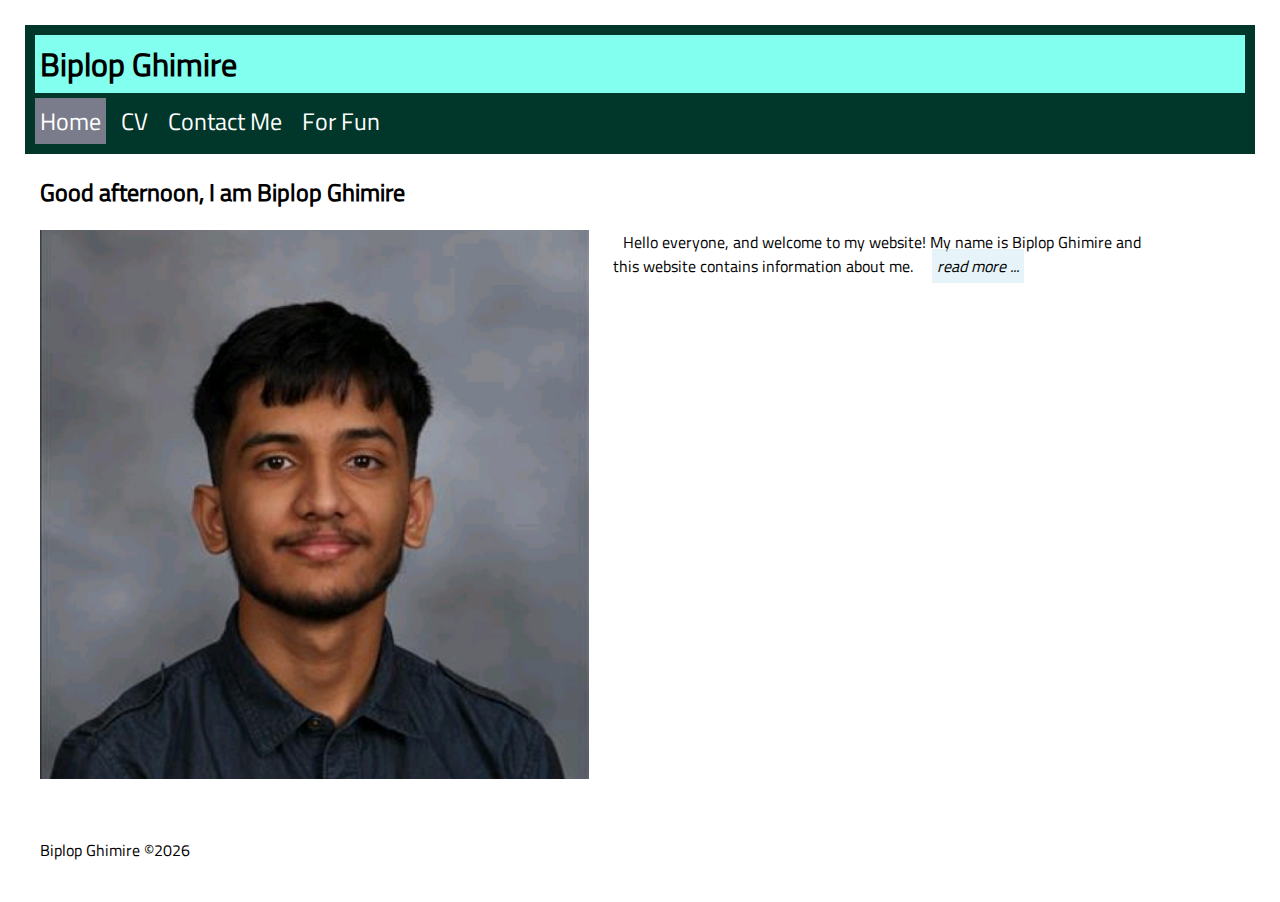
<file: views/index.html>
<!DOCTYPE html>
<html lang="en">
<head>
    <link rel="stylesheet" href="../static/style.css">
    <link rel="stylesheet" href="https://cdnjs.cloudflare.com/ajax/libs/font-awesome/4.7.0/css/font-awesome.min.css">
    <script defer src="../static/script.js"></script>
    <script src="https://ajax.googleapis.com/ajax/libs/jquery/3.7.1/jquery.min.js"></script>
    <meta charset="UTF-8">
    <meta name="viewport" content="width=device-width, initial-scale=1.0">
    <meta name="author" content="Biplop Ghimire">
    <meta name="descrition" cont
    ent="Your name professional website">
    <meta name="keywords" content="Carnegie Mellon University, Information Systems">
    <title>Biplop Ghimire</title>
</head>
<body onload=" addYear()">
    <header>
        <h1 id="webname">Biplop Ghimire</h1>
        <nav id="myTopnav" class="topnav">
            <a href="index.html" class="active">Home</a>
            <a href="cv.html">CV</a>
            <a href="contact.html">Contact Me</a>
            <a href="fun.html">For Fun</a>
            <a href="javascript:void(0);" class="icon" >
                <i class="fa fa-bars" onclick="activeNav()"></i>
            </a>
        </nav>
    </header>
    <div class="main">
        <h2 id="greeting"></h2>
        <img class="classA" src="../static/photo_of_me.png" alt="Biplop Ghimire profile image">
        <div class="classA">
            <span id="shortIntro">Hello everyone, and welcome to my website! My name is Biplop Ghimire and this website contains information about me.</span>
            <span id="readMore"> read more ...</span>
            <span id="longIntro">There are many different pages within this website. This website was made using HTML and CSS.</span>
            <span id="readLess"> read less</span>
        </div>
        <div class="classA">
        <!-- <p>Hello everyone, and welcome to my website! My name is Biplop Ghimire and this website contains information about me. There are many different pages within this website. This website was made using HTML and CSS. </p> -->
        </div>
    </div>
    <footer>
        <p id="copyYear">Biplop Ghimire &copy</p>
    </footer>
</body>
</html>
</file>
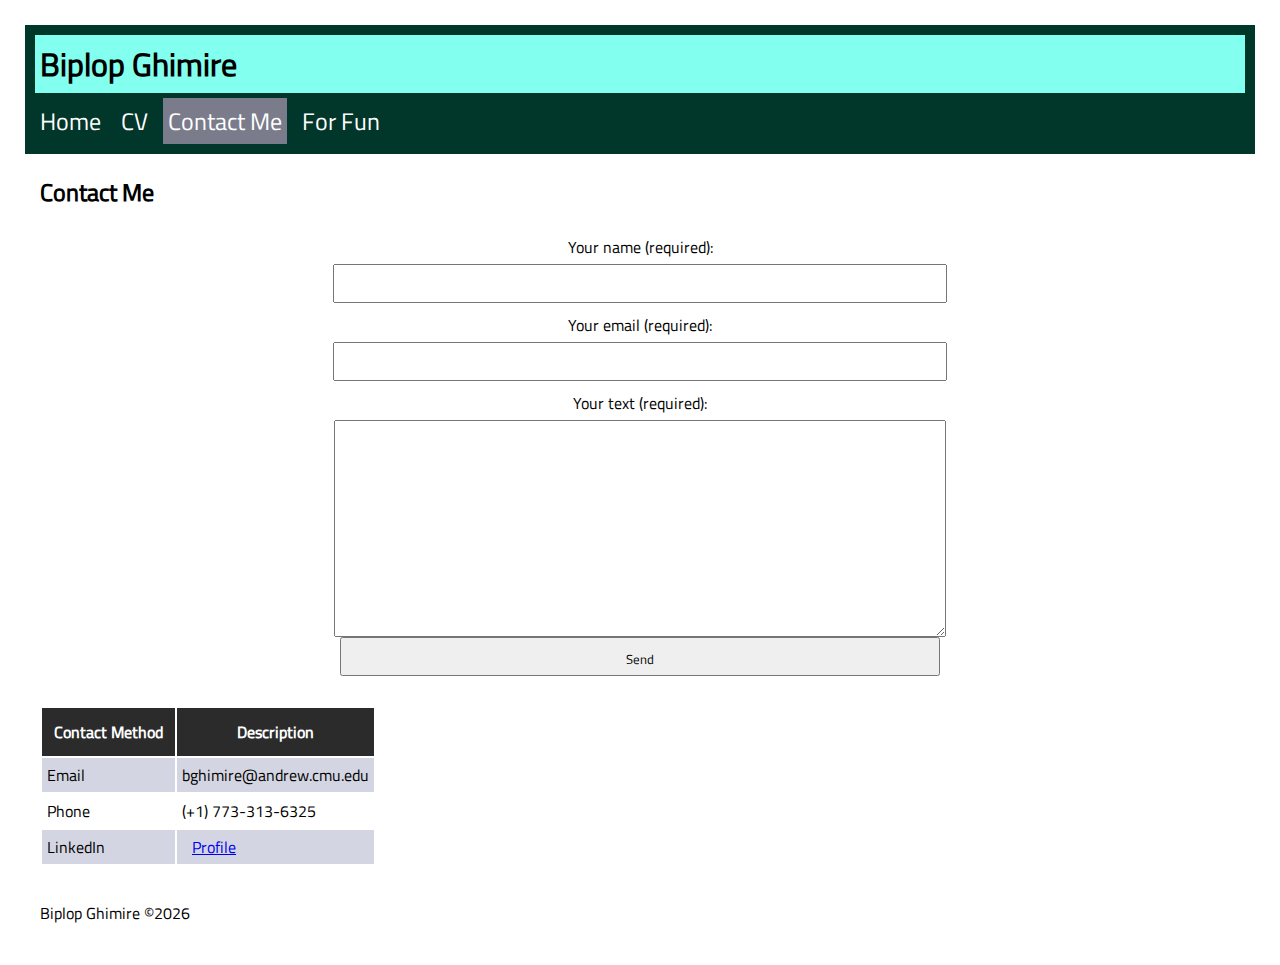
<file: views/contact.html>
<!DOCTYPE html>
<html lang="en">
<head>
    <link rel="stylesheet" href="../static/style.css">
    <link rel="stylesheet" href="https://cdnjs.cloudflare.com/ajax/libs/font-awesome/4.7.0/css/font-awesome.min.css">
    <script defer src="../static/script.js"></script>
    <script src="https://ajax.googleapis.com/ajax/libs/jquery/3.7.1/jquery.min.js"></script>
    <meta charset="UTF-8">
    <meta name="viewport" content="width=device-width, initial-scale=1.0">
    <meta name="author" content="Biplop Ghimire">
    <meta name="descrition" content="Your name professional website">
    <meta name="keywords" content="Carnegie Mellon University, Information Systems">
    <title>Biplop Ghimire</title>
</head>
<body onload=" addYear()">
    <header>
        <h1 id="webname"> Biplop Ghimire</h1>
        <nav id="myTopnav" class="topnav">
            <a href="index.html">Home</a>
            <a href="cv.html">CV</a>
            <a href="contact.html" class="active">Contact Me</a>
            <a href="fun.html">For Fun</a>
            <a href="javascript:void(0);" class="icon" >
                <i class="fa fa-bars" onclick="activeNav()"></i>
            </a>
        </nav>
    </header>
    <div class="main">
        <h2>Contact Me</h2>
        <form action="">
            <label for="UserName">Your name (required): </label>
            <input type="text" name="UserName" id="UserName" required>
            <label for="UserEmail">Your email (required): </label>
            <input type="email" name="UserEmail" id="UserEmail" required>
            <label for="UserText">Your text (required): </label>
            <textarea name="UserText" id="UserText" cols="30" rows="10" required>
            </textarea>
            <input type="submit" value="Send" onclick="validate()">
        </form>
        <p id="ValidateMsg"></p>
        <table>
            <tr><th>Contact Method</th><th>Description</th></tr>
            <tr><td>Email</td><td>bghimire@andrew.cmu.edu</td></tr>
            <tr><td>Phone</td><td>(+1) 773-313-6325</td></tr>
            <tr><td>LinkedIn</td><td><a href="https://www.linkedin.com/in/biplop-ghimire-8992a0239/" target="_blank">Profile</a></td></tr>

        </table>
    </div>
    <footer>
        <p id="copyYear">Biplop Ghimire &copy</p>
    </footer>
</body>
</html>
</file>
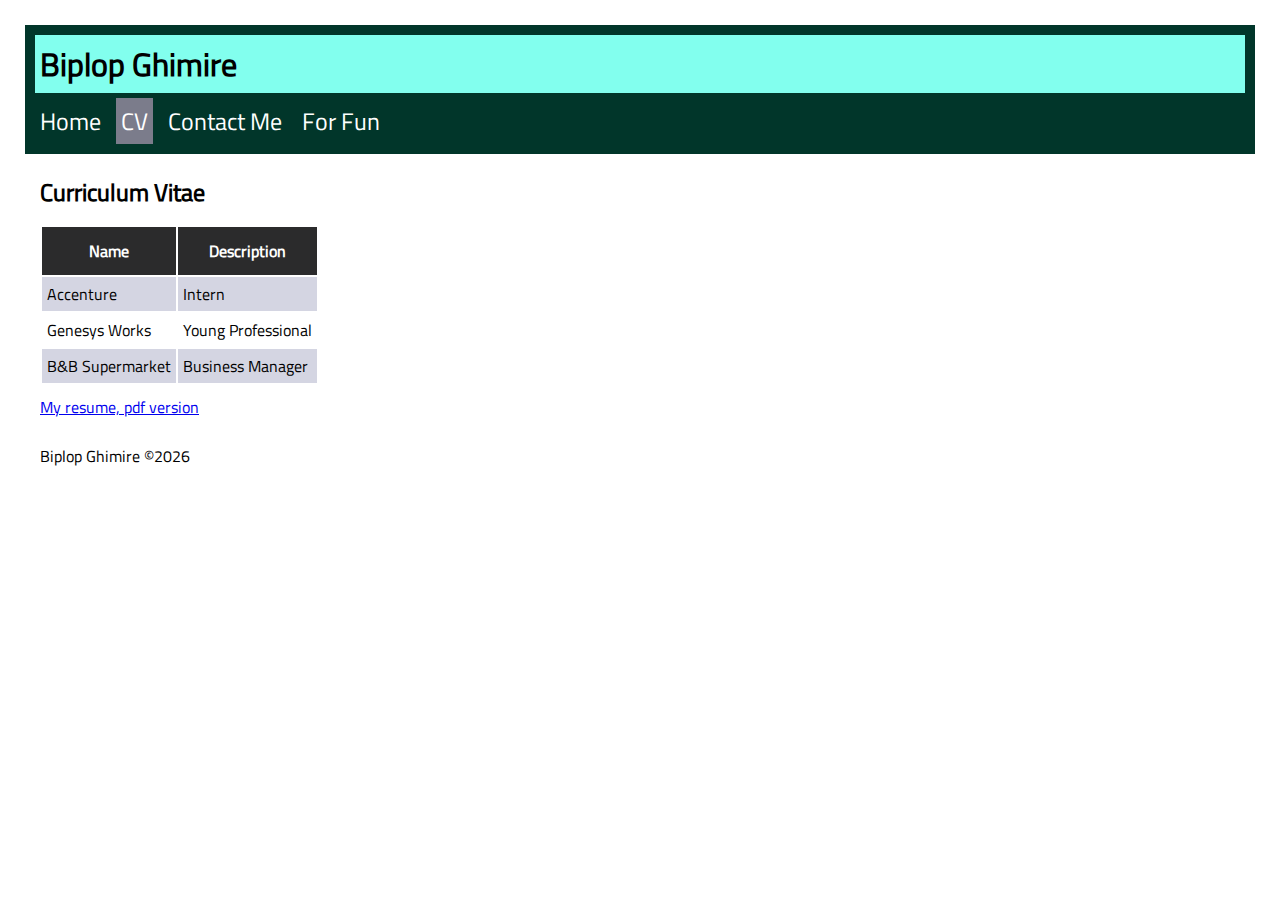
<file: views/cv.html>
<!DOCTYPE html>
<html lang="en">
<head>
    <link rel="stylesheet" href="../static/style.css">
    <link rel="stylesheet" href="https://cdnjs.cloudflare.com/ajax/libs/font-awesome/4.7.0/css/font-awesome.min.css">
    <script defer src="../static/script.js"></script>
    <script src="https://ajax.googleapis.com/ajax/libs/jquery/3.7.1/jquery.min.js"></script>
    <meta charset="UTF-8">
    <meta name="viewport" content="width=device-width, initial-scale=1.0">
    <meta name="author" content="Biplop Ghimire">
    <meta name="descrition" content="Your name professional website">
    <meta name="keywords" content="Carnegie Mellon University, Information Systems">
    <title>Biplop Ghimire</title>
</head>
<body onload=" addYear()">
    <header>
        <h1 id="webname">Biplop Ghimire</h1>
        <nav id="myTopnav" class="topnav">
            <a href="index.html">Home</a>
            <a href="cv.html" class="active">CV</a>
            <a href="contact.html">Contact Me</a>
            <a href="fun.html">For Fun</a>
            <a href="javascript:void(0);" class="icon" >
                <i class="fa fa-bars" onclick="activeNav()"></i>
            </a>
        </nav>
    </header>
    <div class="main">
        <h2>Curriculum Vitae</h2>
        <table>
            <tr><th>Name</th><th>Description</th></tr>
            <tr><td>Accenture</td><td>Intern</td></tr>
            <tr><td>Genesys Works</td><td>Young Professional</td></tr>
            <tr><td>B&B Supermarket</td><td>Business Manager</td></tr>
        </table>
        <a href="../static/my_resume.pdf" target = "_blank"> My resume, pdf version</a> 
    </div>
    <footer>
        <p id="copyYear">Biplop Ghimire &copy</p>
    </footer>
</body>
</html>
</file>
<file: static/style.css>
:root {
    --lightBLU: rgb(205, 234, 244);
    --gray : rgb(123, 124, 139);
    --lightGray: rgb(212, 213, 226);
    --darkGray : rgb(43, 43, 44);
    --greenish : rgb(130, 255, 238);
    --greenGray : rgb(1, 54, 42);
    --lightestBlue : rgb(218, 240, 245);
    --lightBLU_A: rgb(205, 234, 244,0.5);
    
}

* {
    font-family: MyFont;
    padding: 5px;
    margin: 5px;
    /* border: 1px solid black; */
}

form * {
    display: block;
    width: 50%;
    margin: auto;
    padding-top: 10px;
    text-align: center;
}

#webname {
    background-color: var(--greenish);
}


.classA {
    width: 45%;
    display: inline-block;
    vertical-align:top;
}

nav a {
    text-decoration: none;
    margin: -5px;
    margin-right: 15px;
    font-size: x-large;
    color: white;
    float: left;
    display: block;
}

header {
    background-color: var(--greenGray);
}

@font-face {
    font-family: MyFont;
    src: url(../static/Titillium_Web/TitilliumWeb-Regular.ttf);
 
}

th {
    padding: 12px;
    background-color: var(--darkGray);
    color: white;
    width: fit-content;
}
 
table tr:nth-child(even) {
    background-color: var(--lightGray);
}

table tr:hover {
    background-color: var(--lightBLU);
}

#submitButton {
    background-color: var(--lightBLU);
    border: 0px solid black;
    margin-top: 10px;
    border-radius: 25px
}

#submitButton:hover {
    background-color: var(--lightestBlue);
}

#FavList {
    display:inline-block;
}
 
#SeeMoreBTN{
    background-color: var(--lightBLU);
    border: 0px;
    border-radius: 16px;
    font-size:large;
}

#longIntro, #readLess {
    display: none;
}
 
#readLess, #readMore {
    font-style: italic;
    background-color:var(--lightBLU_A);
}

#ValidateMsg {
    width: max-content;
    margin: auto;
 }

#map {
    height: 40vh;  /* 40% of the viewport height */
}

#funIMG {
    width: 20%;
    border-radius: 100%;
}

.mainFun {
    display: flex;
    flex-wrap: wrap;
    flex-direction: row;
}
 
#item1, #item2, #item3, #item4 {
    width: 40vw;
    margin: auto;
}

nav a:hover {
    background-color: var(--gray);
}

nav a.active {
    background-color: var(--gray);
}

nav {
    overflow: hidden;
}

nav a.icon {
    display: none;
}

@media screen and (max-width: 650px) {
    .topnav a:not(:first-child) {display: none;}
    .topnav a.icon {
        float: right;
        display: block;
    }
}

@media screen and (max-width: 650px) {
    .topnav.responsive {position: relative;}
    .topnav.responsive a.icon {
       position: absolute;
       right: 0;
       top: 0;
    }
    
    .topnav.responsive a {
       float: none;
       display: block;
       text-align: left;
    }
}
</file>
